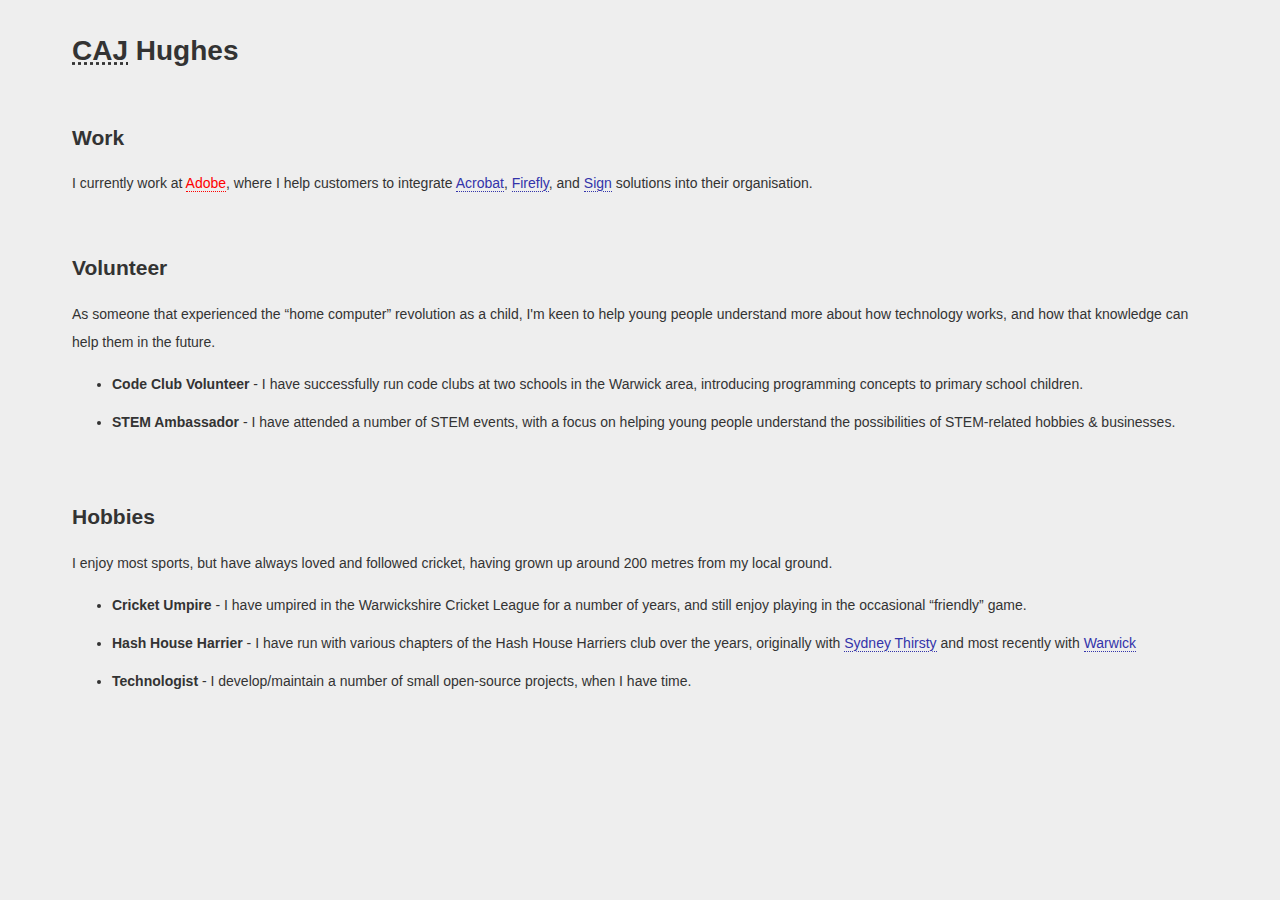
<file: index.html>
<!DOCTYPE html>
<html>
	<head>
		<link rel="shortcut icon" href="/images/favicon.ico" />
		<link rel="stylesheet" href="/css/base.css" type="text/css" />
		<meta name="apple-mobile-web-app-capable" content="yes" />
		<meta name="apple-mobile-web-app-status-bar-style" content="black" />
		<meta name="Author" content="CAJ Hughes" />
		<meta name="description" content="CAJ Hughes - an experienced software professional, with a history of delivering solutions to plan and on budget" />
		<meta name="viewport" content="width=device-width, initial-scale=1" />
		<meta property="og:description" content="CAJ Hughes - an experienced software professional, with a history of delivering solutions to plan and on budget" />
		<meta property="og:site_name" content="CAJ Hughes" />
		<meta property="og:title" content="CAJ Hughes" />
		<meta property="og:url" content="https://www.cajhughes.com" />
		<title>CAJ Hughes</title>
	</head>
	<body>
		<h1><abbr title="Chris">CAJ</abbr> Hughes</h1>
		<h2>Work</h2>
        <p>I currently work at <a class="adobe" href="https://www.adobe.com/uk/" title="Adobe UK Homepage">Adobe</a>, where I help customers to integrate <a href="https://developer.adobe.com/document-services/docs/overview/" title="Acrobat Services APIs">Acrobat</a>, <a href="https://developer.adobe.com/firefly-services/docs/guides/" title="Firefly Services">Firefly</a>, and <a href="https://helpx.adobe.com/sign/using/get-started-guide.html" title="Acrobat Sign">Sign</a> solutions into their organisation.</p>
		<h2>Volunteer</h2>
        <p>As someone that experienced the &#8220;home computer&#8221; revolution as a child, I'm keen to help young people understand more about how technology works, and how that knowledge can help them in the future.</p>
        <ul>
			<li><strong>Code Club Volunteer</strong> - I have successfully run code clubs at two schools in the Warwick area, introducing programming concepts to primary school children.</li>
			<li><strong>STEM Ambassador</strong> - I have attended a number of STEM events, with a focus on helping young people understand the possibilities of STEM-related hobbies &amp; businesses.</li>
		</ul>
		<h2>Hobbies</h2>
        <p>I enjoy most sports, but have always loved and followed cricket, having grown up around 200 metres from my local ground.</p>
        <ul>
			<li><strong>Cricket Umpire</strong> - I have umpired in the Warwickshire Cricket League for a number of years, and still enjoy playing in the occasional &#8220;friendly&#8221; game.</li>
			<li><strong>Hash House Harrier</strong> - I have run with various chapters of the Hash House Harriers club over the years, originally with <a href="https://www.sth3.org/">Sydney Thirsty</a> and most recently with <a href="https://www.warwickhash.org.uk/">Warwick</a></li>
			<li><strong>Technologist</strong> - I develop/maintain a number of small open-source projects, when I have time.</li>
		</ul>
	</body>
</html>
</file>
<file: css/base.css>
a { border-bottom: 1px dotted #33a; color: #33a; text-decoration: none; }
a.adobe { border-bottom: 1px dotted #f00; color: #f00; }
body { background-color: #eee; color: #333; font: 14px "Lucida Grande","Lucida Sans Unicode",Helvetica,Arial,Verdana,sans-serif; line-height: 2.0em; padding: 10px 5% 0; text-shadow: 0 -1px #eee, 0 1px #eee; }
h2 { padding-top: 40px; }
img { padding: 20px 0 20px 40px; }
li { padding-bottom: 10px; }
table { border: 1px solid #000; margin: 20px 0 20px 40px; }
table thead { border-bottom: 1px dotted #000; }
table th { padding: 2px 20px; text-align: left; }
table td { padding: 2px 20px; text-align: left; }
table td code { text-align: left; }
</file>
